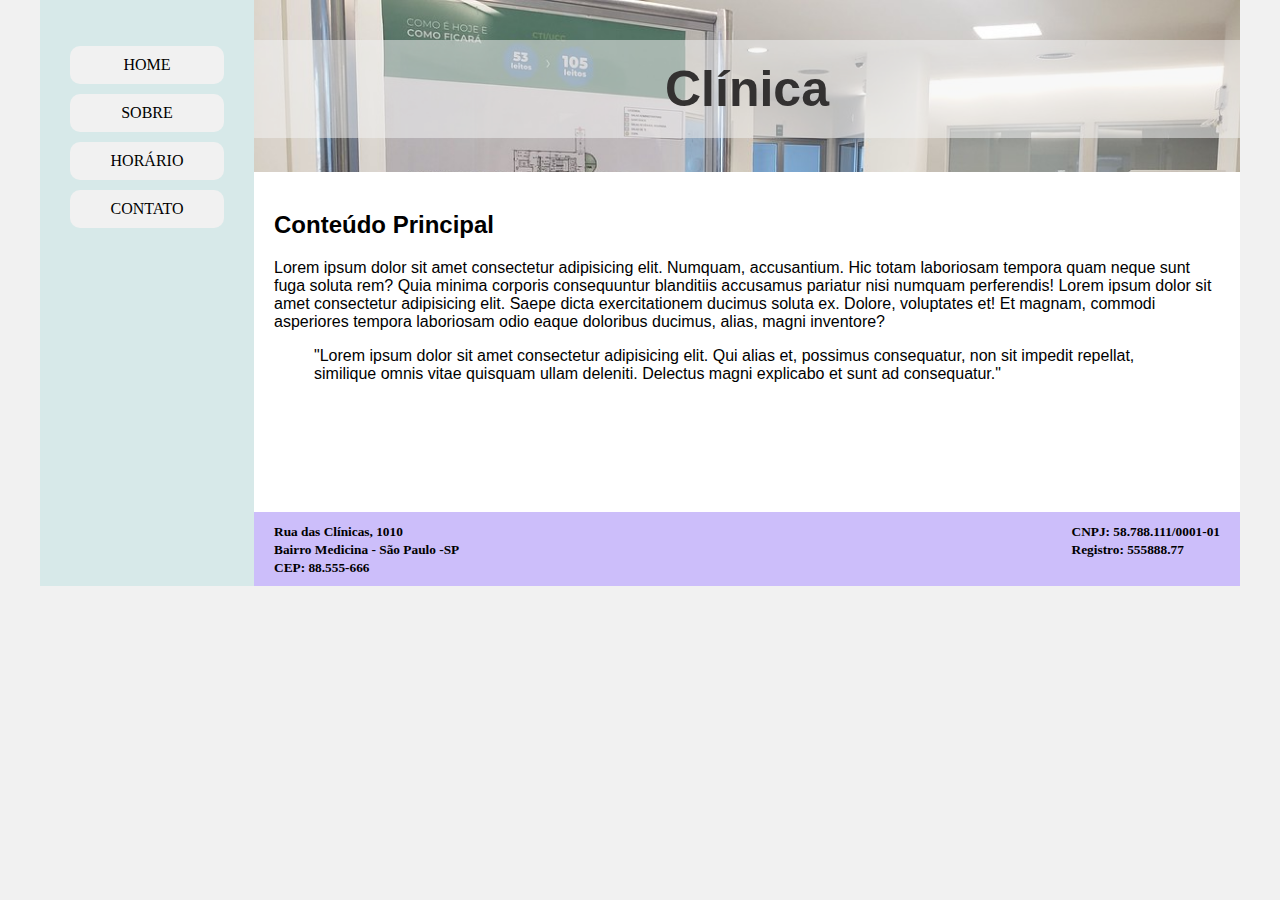
<file: index.html>
<!DOCTYPE html>
<html lang="pt-BR">

<head>
    <meta charset="UTF-8">
    <meta http-equiv="X-UA-Compatible" content="IE=edge">
    <meta name="viewport" content="width=device-width, initial-scale=1.0">
    <title>Document</title>
    <link rel="stylesheet" href="style/style.css">
</head>
<body>
    <div class="wrapper">
        <div class="menu">
            <!-- Aqui vai o seu menu -->
            <ul>
                <li><a href="index.html">HOME</a></li>
                <li><a href="sobre.html">SOBRE</a></li>
                <li><a href="horario.html">HORÁRIO</a></li>
                <li><a href="contato.html">CONTATO</a></li>
            </ul>
        </div>

        <div class="main">
            <div class="header">
                <!-- Aqui vai o seu header -->
                <h1>Clínica</h1>
            </div>

            <div class="content">
               <h2>Conteúdo Principal</h2>
               <p>Lorem ipsum dolor sit amet consectetur adipisicing elit. Numquam, accusantium. Hic totam laboriosam tempora quam neque sunt fuga soluta rem? Quia minima corporis consequuntur blanditiis accusamus pariatur nisi numquam perferendis! Lorem ipsum dolor sit amet consectetur adipisicing elit. Saepe dicta exercitationem ducimus soluta ex. Dolore, voluptates et! Et magnam, commodi asperiores tempora laboriosam odio eaque doloribus ducimus, alias, magni inventore?</p>
                <blockquote>"Lorem ipsum dolor sit amet consectetur adipisicing elit. Qui alias et, possimus consequatur, non sit impedit repellat, similique omnis vitae quisquam ullam deleniti. Delectus magni explicabo et sunt ad consequatur."</blockquote>
            </div>

            <div class="footer">
                <!-- Aqui vai o seu rodapé -->
                
                <p id="endereço">
                    <small>
                        Rua das Clínicas, 1010 <br>
                        Bairro Medicina - São Paulo -SP <br>
                        CEP: 88.555-666
                    </small></p>
                
                <p id="dados">
                    <small>
                        CNPJ: 58.788.111/0001-01 <br>
                        Registro: 555888.77
                    </small>
                </p>

            </div>
        </div>
    </div>
</body>
</html>
</file>
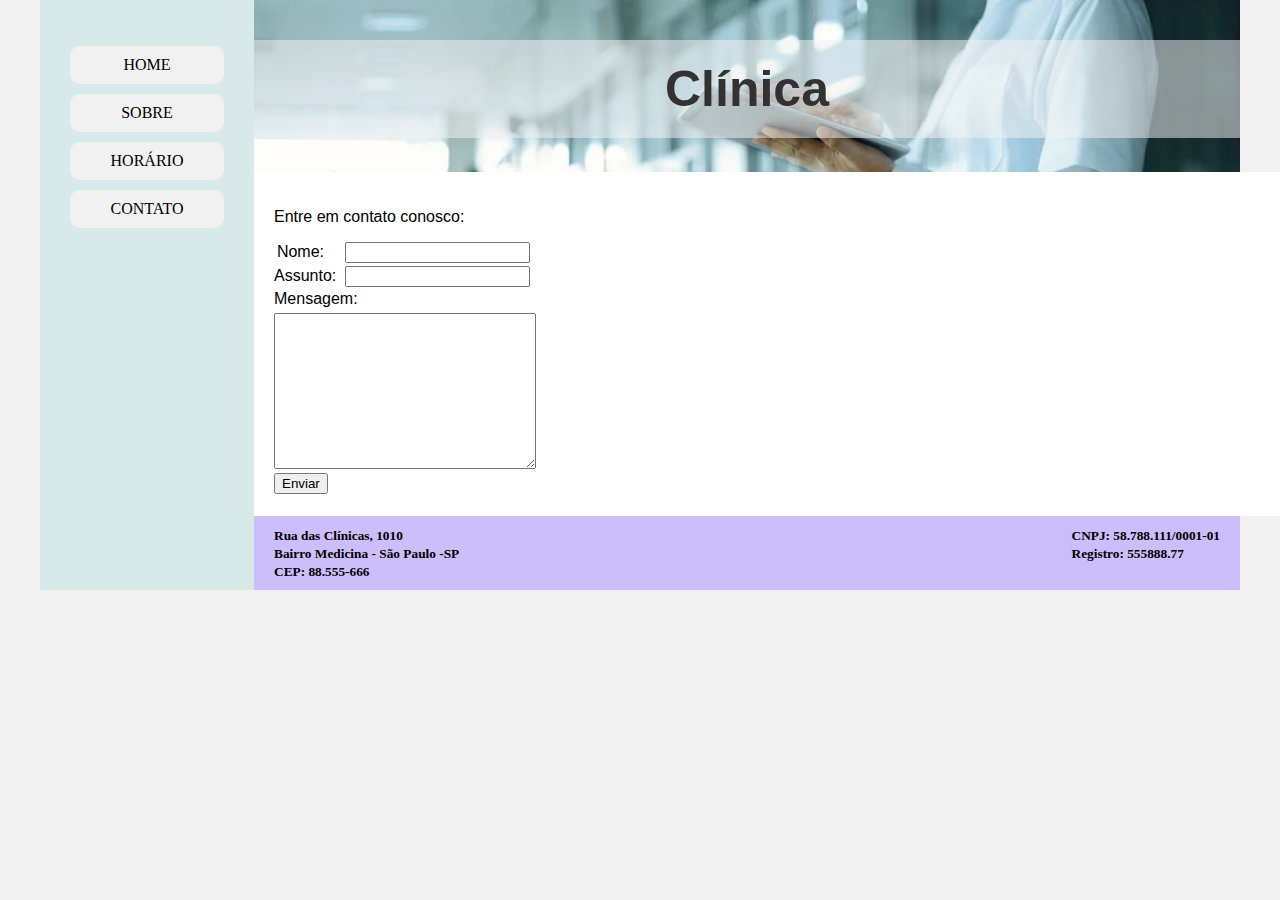
<file: contato.html>
<!DOCTYPE html>
<html lang="pt-BR">

<head>
    <meta charset="UTF-8">
    <meta http-equiv="X-UA-Compatible" content="IE=edge">
    <meta name="viewport" content="width=device-width, initial-scale=1.0">
    <title>Document</title>
    <link rel="stylesheet" href="style/style.css">
</head>
<body>
    <div class="wrapper">
        <div class="menu">
            <!-- Aqui vai o seu menu -->
            <ul>
                <li><a href="index.html">HOME</a></li>
                <li><a href="sobre.html">SOBRE</a></li>
                <li><a href="horario.html">HORÁRIO</a></li>
                <li><a href="contato.html">CONTATO</a></li>
            </ul>
        </div>

        <div class="main">
            <div class="header" id="contato">
                <!-- Aqui vai o seu header -->
                <h1>Clínica</h1>
            </div>

            <div class="content" id="mapForm">
                <!-- Aqui vai o seu conteúdo -->
                <p>Entre em contato conosco:</p>
                <form action="#" method="get">
                    <label for="Nome">Nome:</label>
                    <input type="text" name="Nome" id="Nome"> <br>
                    
                    <label for="assunto">Assunto:</label>
                    <input type="text" name="assunto" id="assunto"> <br>

                    <label for="msg">Mensagem:</label> <br>
                    <textarea name="msg" id="msg" cols="30" rows="10"></textarea> <br>

                    <button type="submit">Enviar</button>
                </form>

                <iframe src="https://www.google.com/maps/embed?pb=!1m18!1m12!1m3!1d935385.0103107573!2d-47.15578367145449!3d-23.681403996811667!2m3!1f0!2f0!3f0!3m2!1i1024!2i768!4f13.1!3m3!1m2!1s0x94ce448183a461d1%3A0x9ba94b08ff335bae!2zU8OjbyBQYXVsbywgU1A!5e0!3m2!1spt-BR!2sbr!4v1669206136630!5m2!1spt-BR!2sbr" width="305" height="250" style="border:0;" allowfullscreen="" loading="lazy" referrerpolicy="no-referrer-when-downgrade"></iframe>

            </div>

            <div class="footer">
                <!-- Aqui vai o seu rodapé -->
                <p id="endereço">
                    <small>
                        Rua das Clínicas, 1010 <br>
                        Bairro Medicina - São Paulo -SP <br>
                        CEP: 88.555-666
                    </small></p>
                
                <p id="dados">
                    <small>
                        CNPJ: 58.788.111/0001-01 <br>
                        Registro: 555888.77
                    </small>
                </p>
            </div>
        </div>
    </div>
</body>
</html>
</file>
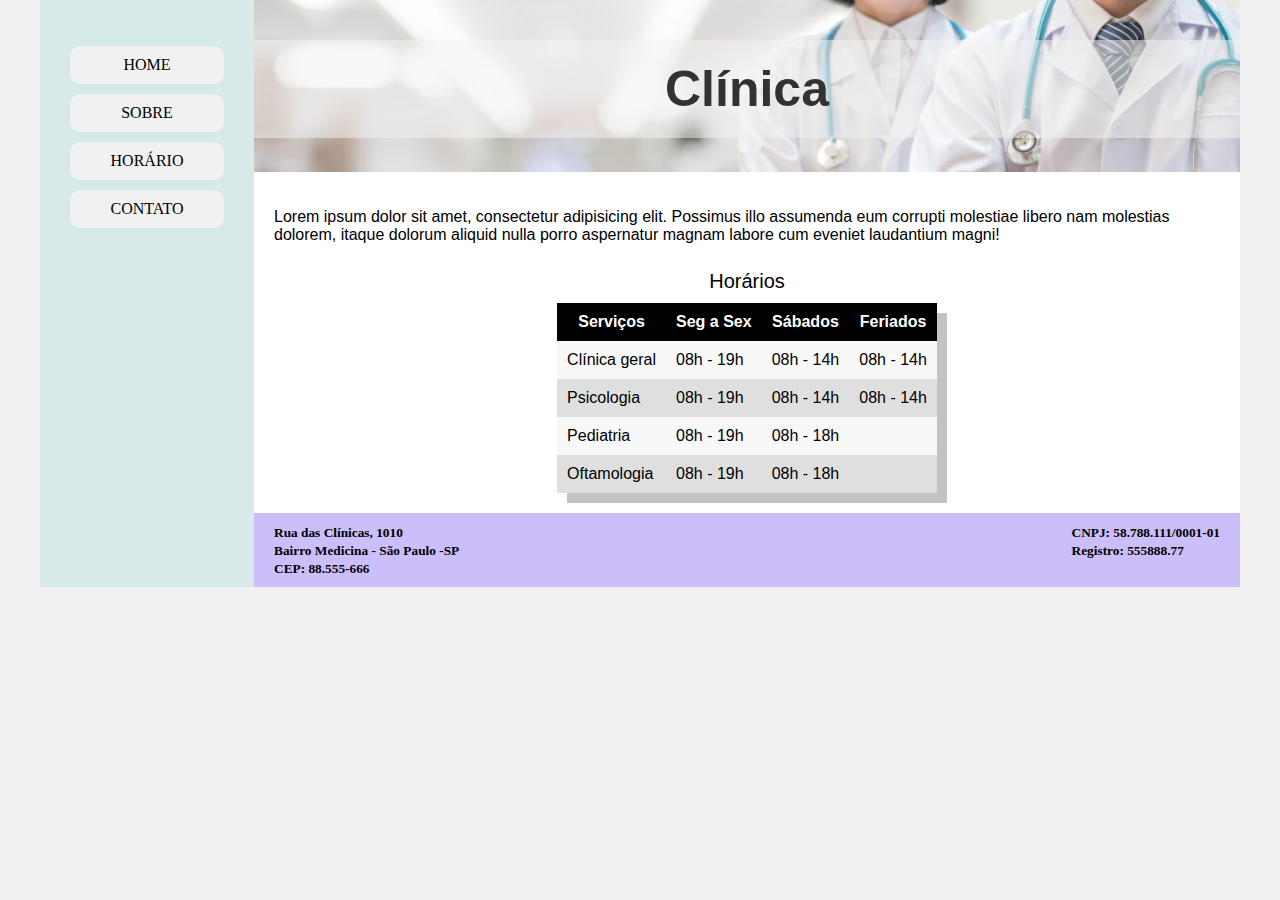
<file: horario.html>
<!DOCTYPE html>
<html lang="pt-BR">

<head>
    <meta charset="UTF-8">
    <meta http-equiv="X-UA-Compatible" content="IE=edge">
    <meta name="viewport" content="width=device-width, initial-scale=1.0">
    <title>Document</title>
    <link rel="stylesheet" href="style/style.css">
</head>
<body>
    <div class="wrapper">
        <div class="menu">
            <!-- Aqui vai o seu menu -->
            <ul>
                <li><a href="index.html">HOME</a></li>
                <li><a href="sobre.html">SOBRE</a></li>
                <li><a href="horario.html">HORÁRIO</a></li>
                <li><a href="contato.html">CONTATO</a></li>
            </ul>
        </div>

        <div class="main">
            <div class="header" id="horario">
                <!-- Aqui vai o seu header -->
                <h1>Clínica</h1>
            </div>

            <div class="content">
                <!-- Aqui vai o seu conteúdo -->
                <p>Lorem ipsum dolor sit amet, consectetur adipisicing elit. Possimus illo assumenda eum corrupti molestiae libero nam molestias dolorem, itaque dolorum aliquid nulla porro aspernatur magnam labore cum eveniet laudantium magni!</p>
                
                <table cellspacing="0">
                    
                    <caption>Horários</caption>
                    
                    <th>Serviços</th>
                    <th>Seg a Sex</th>
                    <th>Sábados</th>
                    <th>Feriados</th>
                    
                    <tr>
                        <td>Clínica geral</td>
                        <td>08h - 19h</td>
                        <td>08h - 14h</td>
                        <td>08h - 14h</td>
                    </tr>
                    
                    <tr>
                        <td>Psicologia</td>
                        <td>08h - 19h</td>
                        <td>08h - 14h</td>
                        <td>08h - 14h</td>
                    </tr>

                    <tr>
                        <td>Pediatria</td>
                        <td>08h - 19h</td>
                        <td>08h - 18h</td>
                        <td>  </td>
                    </tr>

                    <tr>
                        <td>Oftamologia</td>
                        <td>08h - 19h</td>
                        <td>08h - 18h</td>
                        <td>  </td>
                    </tr>

                </table>
            </div>

            <div class="footer">
                <!-- Aqui vai o seu rodapé -->
                <p id="endereço">
                    <small>
                        Rua das Clínicas, 1010 <br>
                        Bairro Medicina - São Paulo -SP <br>
                        CEP: 88.555-666
                    </small></p>
                
                <p id="dados">
                    <small>
                        CNPJ: 58.788.111/0001-01 <br>
                        Registro: 555888.77
                    </small>
                </p>
            </div>
        </div>
    </div>
</body>
</html>
</file>
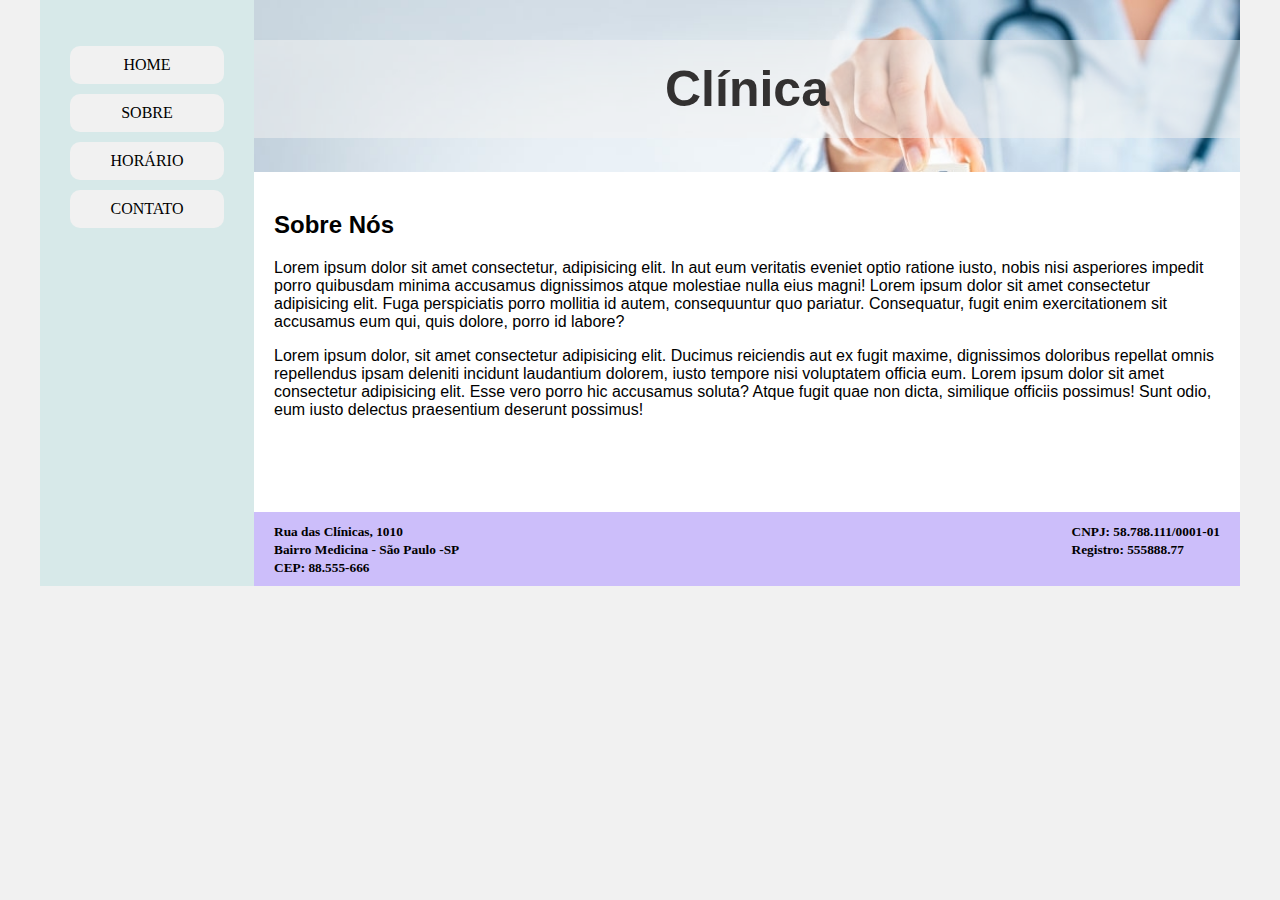
<file: sobre.html>
<!DOCTYPE html>
<html lang="pt-BR">

<head>
    <meta charset="UTF-8">
    <meta http-equiv="X-UA-Compatible" content="IE=edge">
    <meta name="viewport" content="width=device-width, initial-scale=1.0">
    <title>Document</title>
    <link rel="stylesheet" href="style/style.css">
</head>
<body>
    <div class="wrapper">
        <div class="menu">
            <!-- Aqui vai o seu menu -->
            <ul>
                <li><a href="index.html">HOME</a></li>
                <li><a href="sobre.html">SOBRE</a></li>
                <li><a href="horario.html">HORÁRIO</a></li>
                <li><a href="contato.html">CONTATO</a></li>
            </ul>
        </div>

        <div class="main">
            <div class="header" id="sobre">
                <!-- Aqui vai o seu header -->
                <h1>Clínica</h1>
            </div>

            <div class="content">
                <!-- Aqui vai o seu conteúdo -->
                <h2>Sobre Nós</h2>
                <p>Lorem ipsum dolor sit amet consectetur, adipisicing elit. In aut eum veritatis eveniet optio ratione iusto, nobis nisi asperiores impedit porro quibusdam minima accusamus dignissimos atque molestiae nulla eius magni! Lorem ipsum dolor sit amet consectetur adipisicing elit. Fuga perspiciatis porro mollitia id autem, consequuntur quo pariatur. Consequatur, fugit enim exercitationem sit accusamus eum qui, quis dolore, porro id labore?</p>
                <p>Lorem ipsum dolor, sit amet consectetur adipisicing elit. Ducimus reiciendis aut ex fugit maxime, dignissimos doloribus repellat omnis repellendus ipsam deleniti incidunt laudantium dolorem, iusto tempore nisi voluptatem officia eum. Lorem ipsum dolor sit amet consectetur adipisicing elit. Esse vero porro hic accusamus soluta? Atque fugit quae non dicta, similique officiis possimus! Sunt odio, eum iusto delectus praesentium deserunt possimus!</p>
            </div>

            <div class="footer">
                <!-- Aqui vai o seu rodapé -->
                <p id="endereço">
                    <small>
                        Rua das Clínicas, 1010 <br>
                        Bairro Medicina - São Paulo -SP <br>
                        CEP: 88.555-666
                    </small></p>
                
                <p id="dados">
                    <small>
                        CNPJ: 58.788.111/0001-01 <br>
                        Registro: 555888.77
                    </small>
                </p>
            </div>
        </div>
    </div>
</body>
</html>
</file>
<file: style/style.css>
html, body {
    margin: 0;
}
body {
    background-color: #f1f1f1;
    display: flex;
    justify-content: center;
}

.header h1{
    font-family: Arial, Helvetica, sans-serif;
    background-color: hsla(0, 0%, 95%, 0.529);
    text-align: center;
    padding: 20px;
    margin-top: 40px;
    font-size: 50px;
    color: rgb(51, 49, 49);
}

.wrapper {
    width: 1200px;
    display: flex;
    margin: 0 auto;
    background-color: rgb(195, 255, 235);
}
.main {
    display: flex;
    flex-flow: column;
    width: 85%;
}
.menu {
    width: 15%;
    background-color: rgb(215, 233, 233);
    padding: 10px 20px 0px;
}

.menu ul{
    padding: 10px 0px;
}

.menu ul li{
    list-style: none;
}

.menu ul li a{
    text-align: center;
    text-decoration: none;
    color: black;
    background-color: #f1f1f1;
    padding: 10px;
    margin: 10px;
    display: block;
    border-radius: 10px;
}

.menu ul li a:hover{
    text-decoration: underline;
}

.header {
    background-color: rgb(5, 108, 108);
    min-height: 150px;
    background-image: url(../images/imagem02.jpg);
    background-size: cover;
    background-repeat: no-repeat;
}

#sobre {
    background-image: url(../images/imagem03.jpg);
}

#contato{
    background-image: url(../images/imagem01.webp);
}

#horario {
    background-image: url(../images/imagem04.jpg);
}

.content {
    background-color: white;
    min-height: 300px;
    padding: 20px;
    font-family: Arial, Helvetica, sans-serif;
}

#mapForm{
    width: 100%;
}

label{
    text-align: right;
    display: inline-block;
    padding-right: 17px;
    width: 50px;
    margin-bottom: 5px;
}

form{
    position: relative;
    float: left;
    margin: 0px 10px 0px 0px;
}

caption{
    margin: 10px;
    font-size: 20px;
}

table{
    margin: auto;
    box-shadow: 10px 10px rgba(0, 0, 0, 0.237);
}

table th{
    background-color: black;
    color: white;
    padding: 10px;
}

table td{
    background-color: rgba(211, 211, 211, 0.721);
    padding: 10px;
}

table tr:nth-child(even) td{
    background-color: #f1f1f188;
}

table tr:hover{
    background-color: #b7b2b2;
    cursor: pointer;
}

.footer {
    background-color: rgb(204, 190, 250);
    min-height: 30px;
    padding: 10px;
}

#dados{
    float: right;
    display: inline;
    margin: 0px 10px;
    font-weight: bold;
}

#endereço{
    display: inline;
    float: left;
    margin: 0px 10px;
    font-weight: bold
    ;
}
</file>
